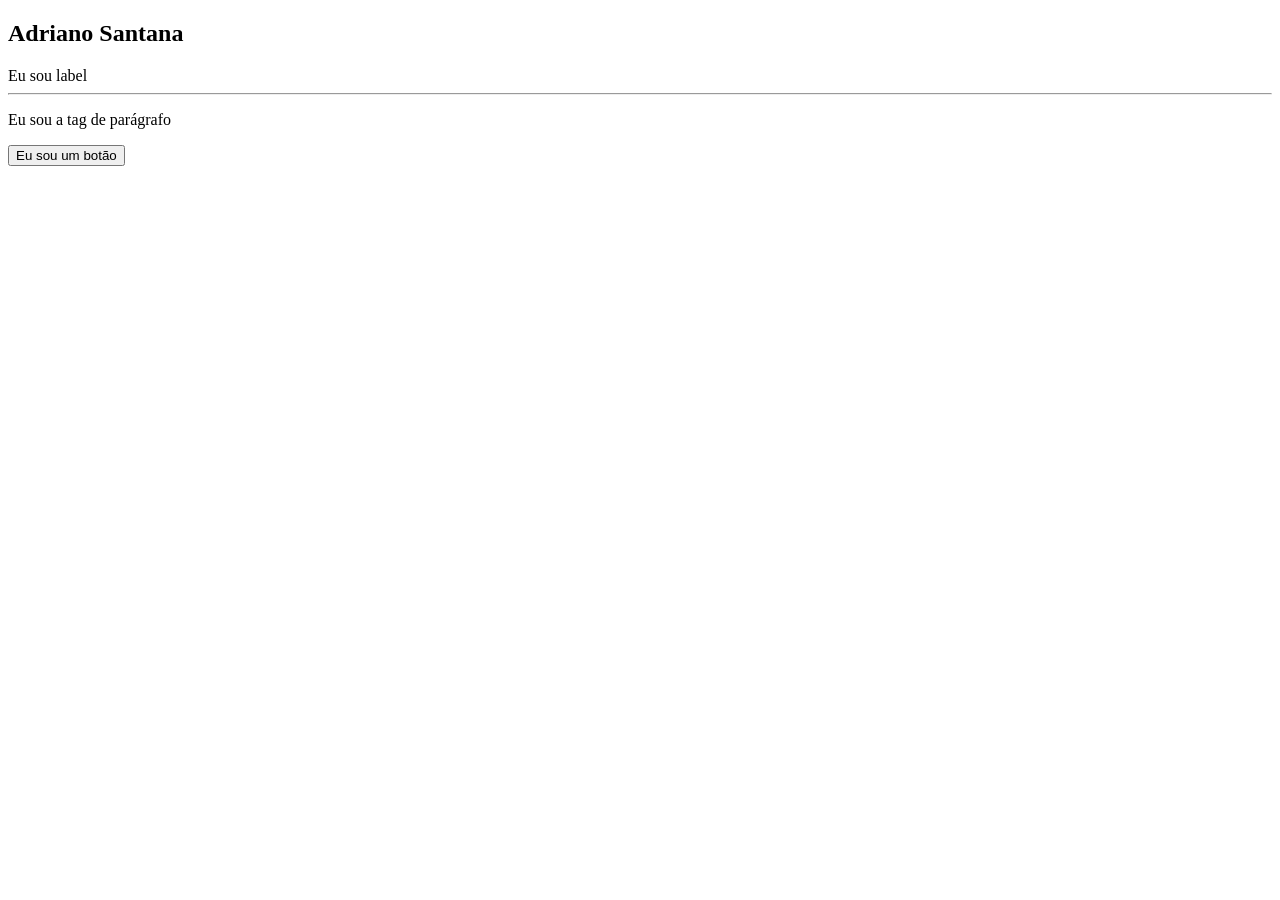
<file: Programação WEB/html/index.html>
<!DOCTYPE html>
<html lang="pt-br">
<head>
    <meta charset="UTF-8">
    <title>Minha página</title>
    
</head>
<body>
    <h2>Adriano Santana</h2>
    <label>Eu sou label</label>
    <hr>
    <p>Eu sou a tag de parágrafo</p>
    <button>Eu sou um botão</button>
</body>
</html>
</file>
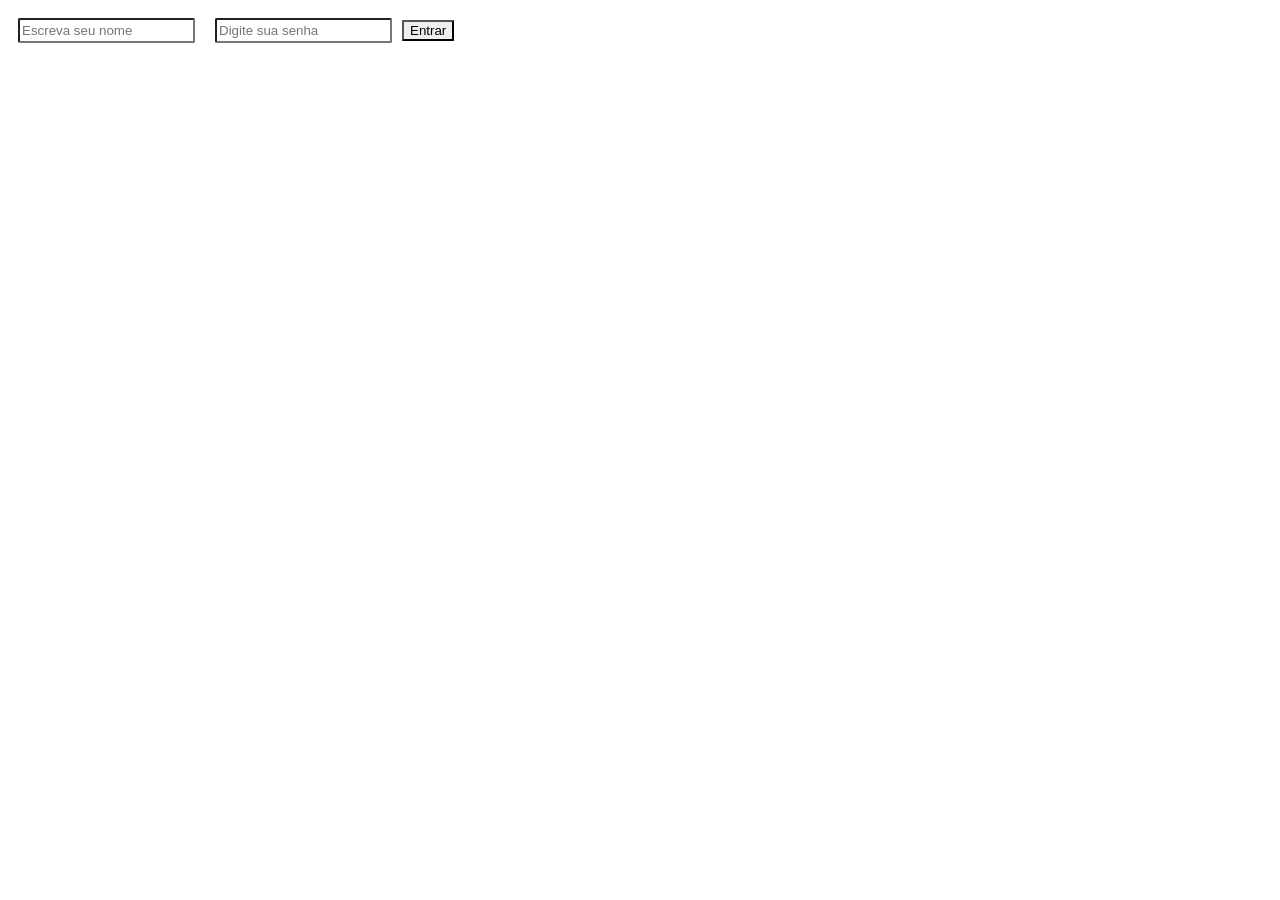
<file: Programação WEB/javascript/index.html>
<!DOCTYPE html>
<html lang="en">
<head>
    <meta charset="UTF-8">
    <link rel="stylesheet" href="css/estilo.css">
    <title>Document</title>
</head>
<body>
    <div id="app">

    </div>
</body>
<script src="js/script.js"></script>
</html>
</file>
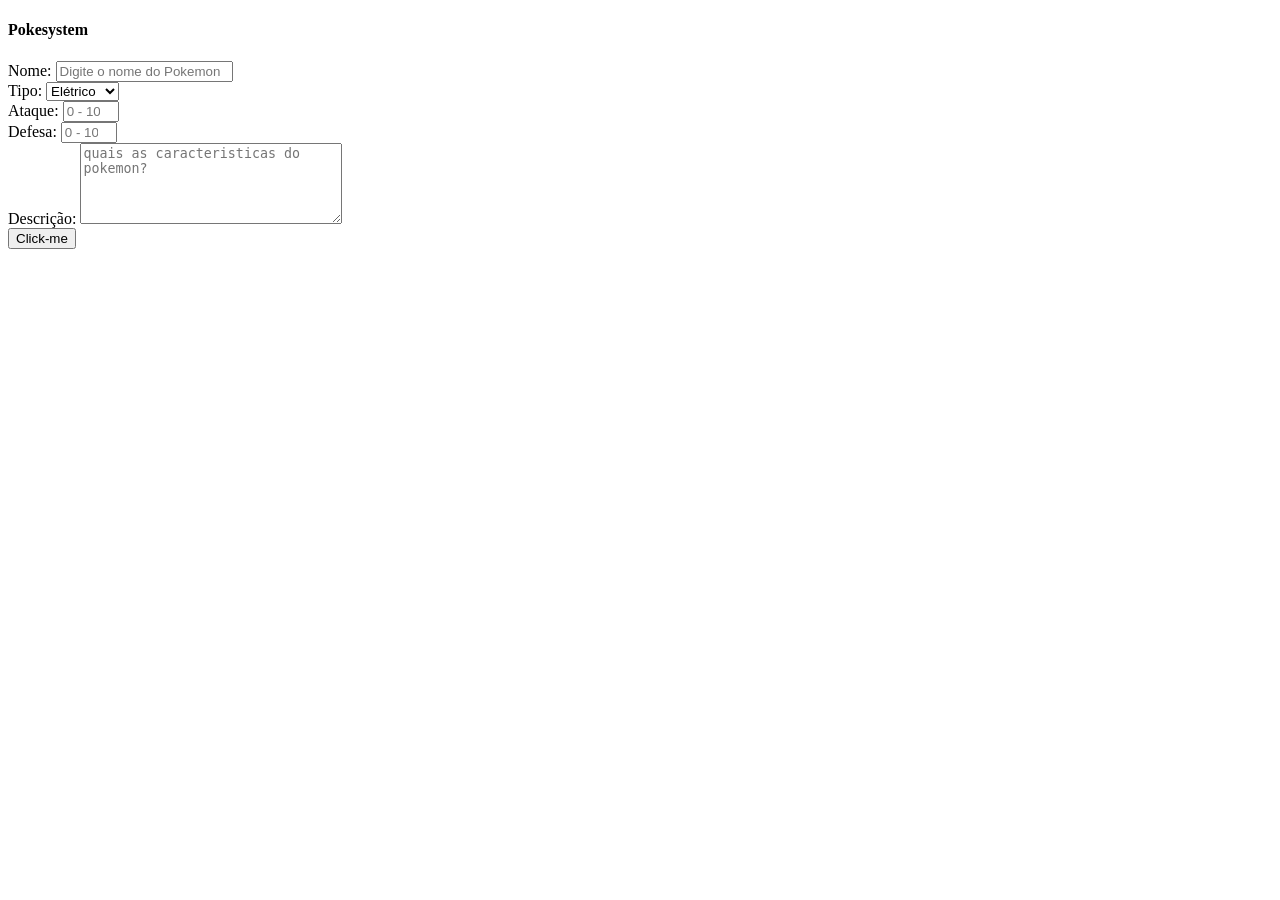
<file: pokesystem.html>
<!DOCTYPE html>
<html lang="pt-br">
<head>
    <meta charset="UTF-8">
    
    <title>adriano o barriu</title>
</head>
<body>

    <div id="form_contato">
        <form action="contato.php" method="GET">
            <h4>Pokesystem</h4>
            <label>Nome: </label><input type="text" placeholder="Digite o nome do Pokemon"><br>
            <label>Tipo: </label>
            <select name="selecao" id="slc">
                <option value="eletrico">Elétrico</option>
                <option value="fogo">Fogo</option>
                <option value="agua">Água</option>
                <option value="terra">Terra</option>
                <option value="gelo">Gelo</option>
                <option value="psiquico">Psiquico</option>
                <option value="planta">Planta</option>
            </select>
            <div id="poder">
                <label>Ataque: </label><input type="number" min="0" max="100" placeholder="0 - 100"/><br>
                <label>Defesa: </label><input type="number" min="0" max="100" placeholder="0 - 100"><br>
            </div>
            <label id="desc">Descrição: </label><textarea rows="5" cols="30" placeholder="quais as caracteristicas do pokemon?"></textarea><br>
            <input type="button" name="botao" value="Click-me">
        </form>
    </div>
    
</body>
</html>
</file>
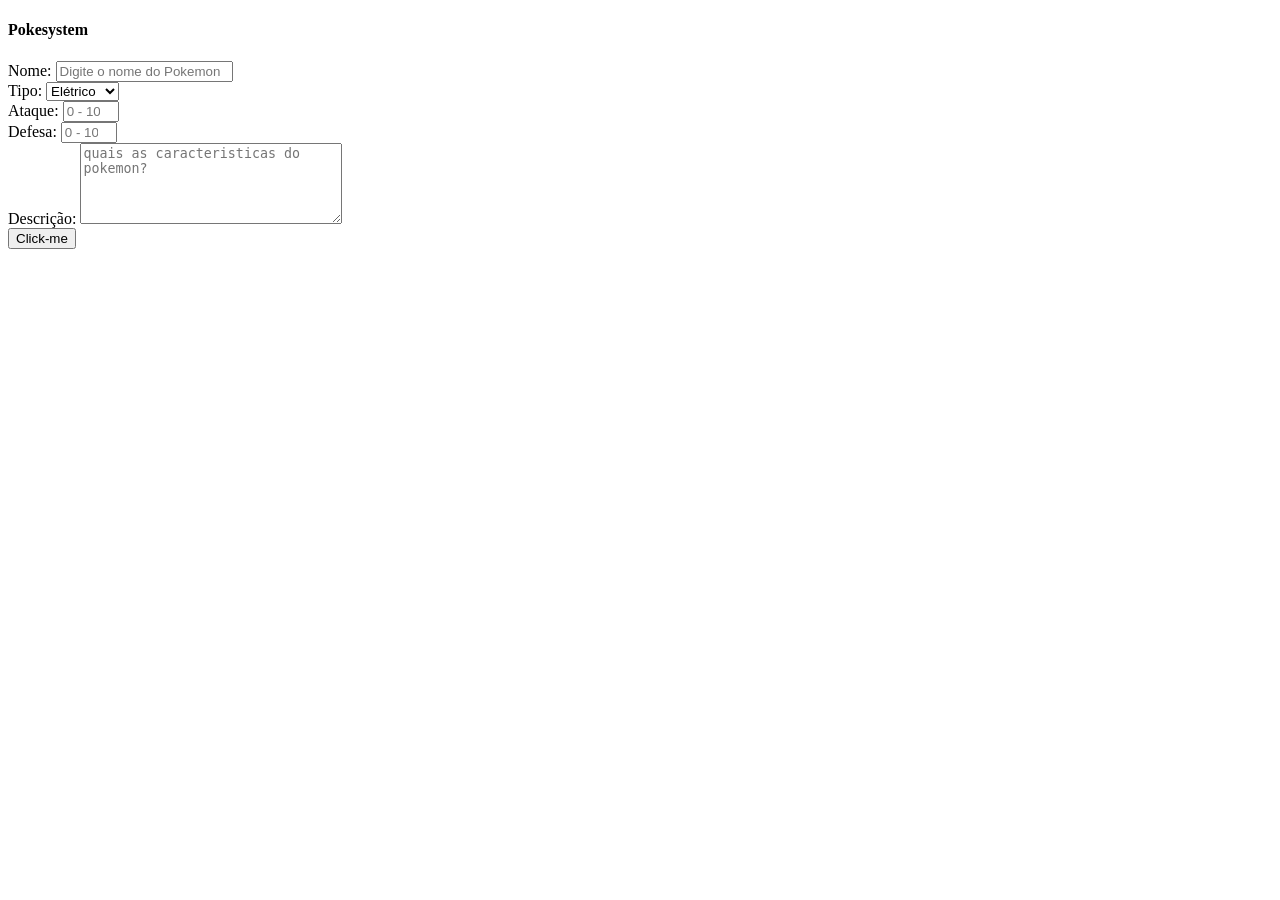
<file: Programação WEB/pokesystem.html>
<!DOCTYPE html>
<html lang="pt-br">
<head>
    <meta charset="UTF-8">
    
    <title>adriano o barriu</title>
</head>
<body>

    <div id="form_contato">
        <form action="contato.php" method="GET">
            <h4>Pokesystem</h4>
            <label>Nome: </label><input type="text" placeholder="Digite o nome do Pokemon"><br>
            <label>Tipo: </label>
            <select name="selecao" id="slc">
                <option value="eletrico">Elétrico</option>
                <option value="fogo">Fogo</option>
                <option value="agua">Água</option>
                <option value="terra">Terra</option>
                <option value="gelo">Gelo</option>
                <option value="psiquico">Psiquico</option>
                <option value="planta">Planta</option>
            </select>
            <div id="poder">
                <label>Ataque: </label><input type="number" min="0" max="100" placeholder="0 - 100"/><br>
                <label>Defesa: </label><input type="number" min="0" max="100" placeholder="0 - 100"><br>
            </div>
            <label id="desc">Descrição: </label><textarea rows="5" cols="30" placeholder="quais as caracteristicas do pokemon?"></textarea><br>
            <input type="button" name="botao" value="Click-me">
        </form>
    </div>
    
</body>
</html>
</file>
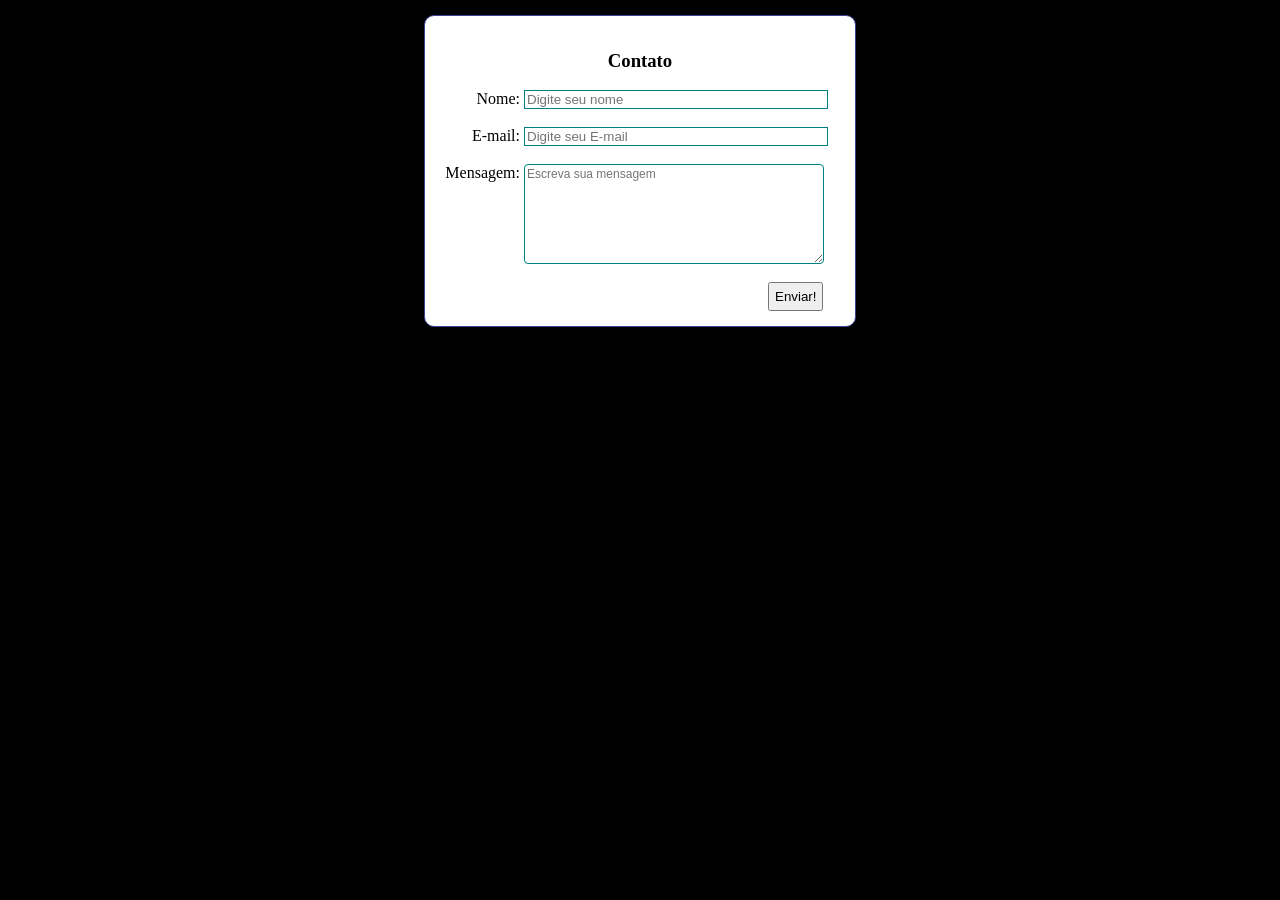
<file: Programação WEB/html/Aula1.html>
<!DOCTYPE html>
<html lang="pt-br">

<head>
    <meta charset="UTF-8">
    <title>Contato</title>
</head>

<style>


    form {
        /*Colocar no centro*/
        margin: 0 auto;
        width: 400px;
        border: 1px solid rgb(64, 65, 150);
        border-radius: 10px;
        padding: 15px;
        margin-top: 15px;
        background-color:white;
    }
    
    label {
        width: 80px;
        text-align: right;
        display: inline-block;
    }
    
    textarea {
        font: 12px sans-serif;
        width: 300px;
        border: 1px solid teal;
        border-radius:4px;
        box-sizing: border-box;
        vertical-align: top;
        height: 100px;
    }

    button{
        padding:5px;
        margin-left: 328px;

    }

    input{
        width: 298px;
        border: 1px solid teal;
    }

    h3{
        text-align: center;
        ;
    }

    body{
        background-color: black;
    }

</style>

<body>

    <div id="form_contato">
        <form action="contato.php" method="GET">
            <div name="titulo">
                <h3>
                    Contato
                </h3>
            </div>

            <div name="nome">
                <label>
                    Nome:
                </label>
                <input type="text" id="nome_cliente" placeholder="Digite seu nome">
            </div>

            <br>

            <div name="email">
                <label>
                    E-mail:
                </label>
                <input type="email" id="email_cliente" placeholder="Digite seu E-mail">
            </div>

            <br>

            <div name="mensagem">
                <label>
                    Mensagem:
                </label>
                <textarea id="Mensagem_cliente" placeholder="Escreva sua mensagem"></textarea>
                
            </div>

            <br>

            <div name="botao">
                <button id="botao_enviar">
                    Enviar!
                </button>
            </div>

        </form>
    </div>

</body>

</html>
</file>
<file: Programação WEB/javascript/css/estilo.css>
button {
    border-radius: 1px;
}

 input {
    margin: 10px;
    padding: 3px 2px;
    border-radius: 2px;
}
</file>
